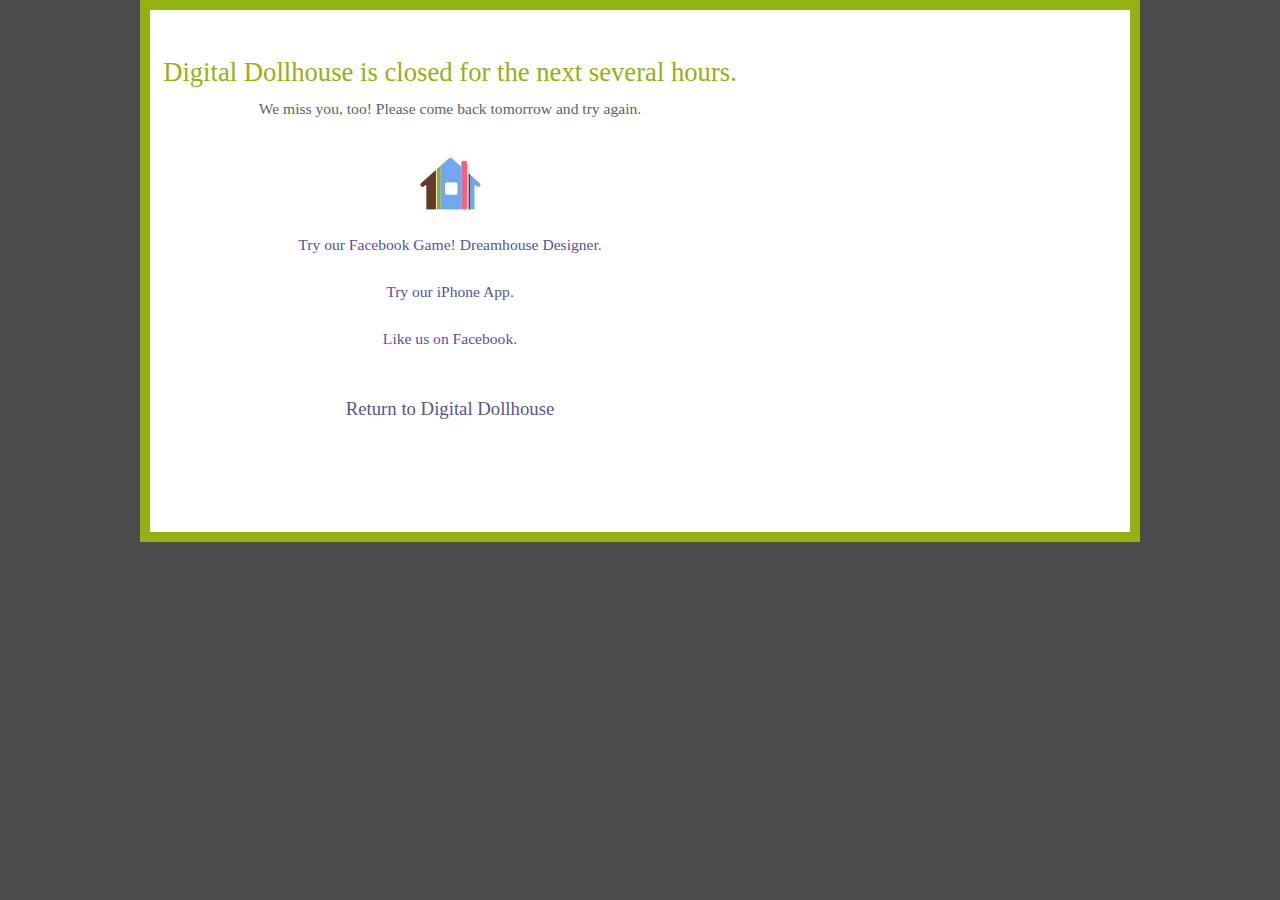
<file: index.html>
<!DOCTYPE html PUBLIC "-//W3C//DTD XHTML 1.0 Strict//EN" "http://www.w3.org/TR/xhtml1/DTD/xhtml1-strict.dtd">
<html xmlns="http://www.w3.org/1999/xhtml" lang="xx" xml:lang="xx">

<head>
  <title>Maintenance | Digital Dollhouse</title>
  <meta http-equiv="Content-Type" content="text/html; charset=utf-8" />
  <meta name="robots" content="noindex,nofollow" />
<style type="text/css" media="all">@import "style.css";</style>
</head>

<body class="not-front not-logged-in">
<div class="page" id="untyped-page">

	<!-- start left column -->
		<div class="squeeze"> 
	<!-- end left column -->
	<div class="header-main-wrapper">
		<div class="columns-wrapper">
				<div id="header">
							<br class="clear-both" />
			</div>
				<div class="content-top"></div>
				<!-- start main column -->
				<div id="main">
					<div id="squeeze" class="squeeze">
					              <center>
												<h1 class="title" >Digital Dollhouse is closed for the next several hours.</h1>
                        <p>We miss you, too! Please come back tomorrow and try again.</p>
                        <br />
                        <p><a href="/" title="Home"><img align="absmiddle" src="logo.png" alt="Home" /></a><br />
                          <a href="http://apps.facebook.com/dreamhousedesigner" title="Try our Facebook Game">
                            Try our Facebook Game! Dreamhouse Designer.
                          </a><br /><br />
                          <a href="http://itunes.apple.com/us/app/digital-dollhouse-bedroom/id367471591?mt=8" title="Try our iPhone App">
                            Try our iPhone App.
                          </a><br /><br />
                          <a href="https://www.facebook.com/pages/Digitaldollhousecom/51485708563" title="Facebook.">
                            Like us on Facebook.
                          </a><br /><br /><br />
                          
                          
                           <big><a href="http://www.digitaldollhouse.com" title="Home">Return to Digital Dollhouse</a></big></p>
                        <center>
					</div>
				</div>
				<!-- ends main column -->
		</div>
	</div>

	<br class="clear-both" />
	<div id="footer-wrapper"> 
</div>
	<!-- /footer -->
	</div>
	<!-- /container -->
	<!-- google analytics are disbaled while in development --> </div>
<!-- /page -->
<!--[if lte IE 6]>
	<script src="/sites/all/themes/dollhouse/scripts/pngfix.js" type="text/javascript"></script>
<![endif]-->

</body>
</html>
</file>
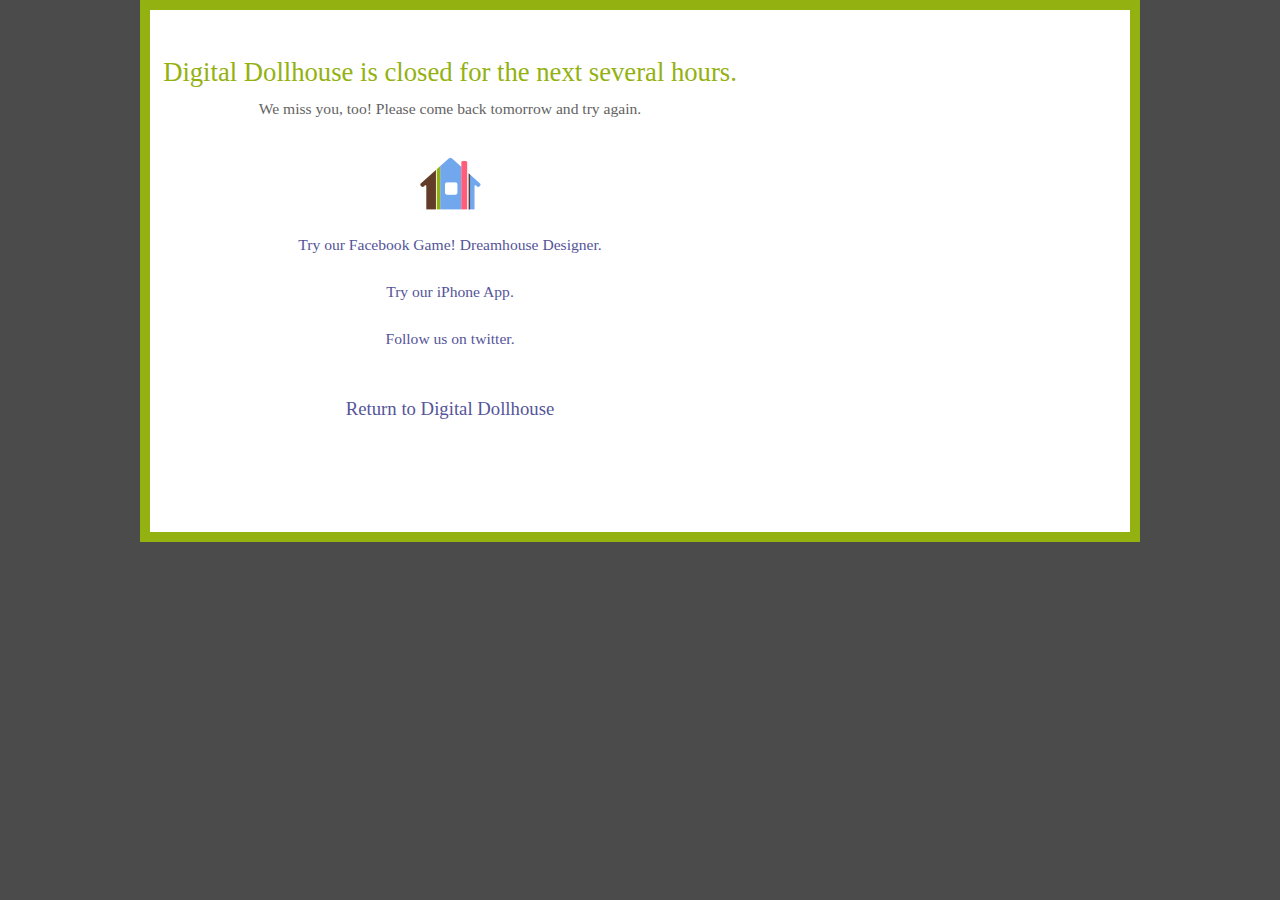
<file: maintenance.html>
<!DOCTYPE html PUBLIC "-//W3C//DTD XHTML 1.0 Strict//EN" "http://www.w3.org/TR/xhtml1/DTD/xhtml1-strict.dtd">
<html xmlns="http://www.w3.org/1999/xhtml" lang="xx" xml:lang="xx">

<head>
  <title>Maintenance | Digital Dollhouse</title>
  <meta http-equiv="Content-Type" content="text/html; charset=utf-8" />
  <meta name="robots" content="noindex,nofollow" />
<style type="text/css" media="all">@import "style.css";</style>
</head>

<body class="not-front not-logged-in">
<div class="page" id="untyped-page">

	<!-- start left column -->
		<div class="squeeze"> 
	<!-- end left column -->
	<div class="header-main-wrapper">
		<div class="columns-wrapper">
				<div id="header">
							<br class="clear-both" />
			</div>
				<div class="content-top"></div>
				<!-- start main column -->
				<div id="main">
					<div id="squeeze" class="squeeze">
					              <center>
												<h1 class="title" >Digital Dollhouse is closed for the next several hours.</h1>
                        <p>We miss you, too! Please come back tomorrow and try again.</p>
                        <br />
                        <p><a href="/" title="Home"><img align="absmiddle" src="logo.png" alt="Home" /></a><br />
                          <a href="http://apps.facebook.com/dreamhousedesigner" title="Try our Facebook Game">
                            Try our Facebook Game! Dreamhouse Designer.
                          </a><br /><br />
                          <a href="http://itunes.apple.com/us/app/digital-dollhouse-bedroom/id367471591?mt=8" title="Try our iPhone App">
                            Try our iPhone App.
                          </a><br /><br />
                          <a href="http://twitter.com/Digitaldollhse" title="Follow us on twitter.">
                            Follow us on twitter.
                          </a><br /><br /><br />
                          
                          
                           <big><a href="http://www.digitaldollhouse.com" title="Home">Return to Digital Dollhouse</a></big></p>
                        <center>
					</div>
				</div>
				<!-- ends main column -->
		</div>
	</div>

	<br class="clear-both" />
	<div id="footer-wrapper"> 
</div>
	<!-- /footer -->
	</div>
	<!-- /container -->
	<!-- google analytics are disbaled while in development --> </div>
<!-- /page -->
<!--[if lte IE 6]>
	<script src="/sites/all/themes/dollhouse/scripts/pngfix.js" type="text/javascript"></script>
<![endif]-->

</body>
</html>
</file>
